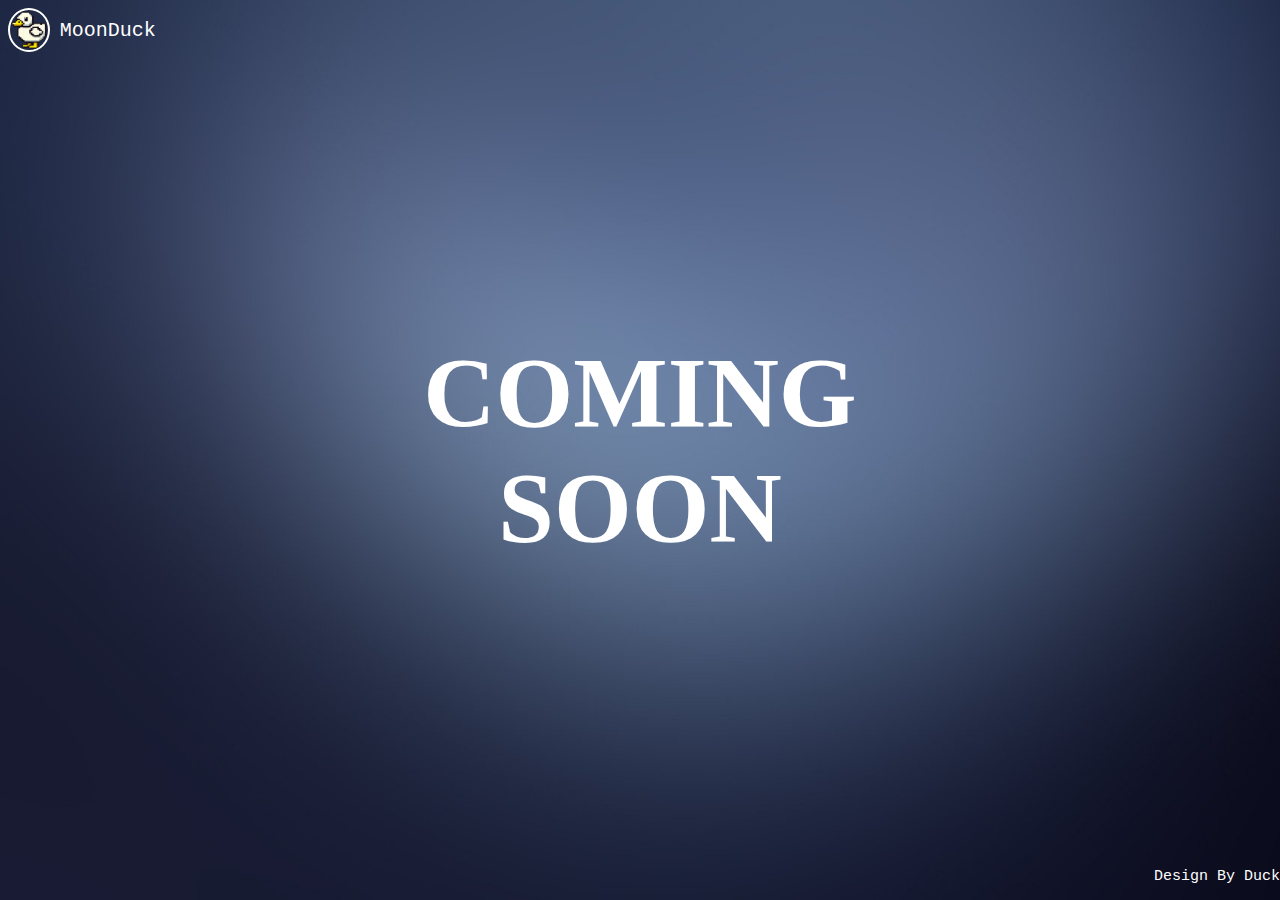
<file: index.html>
<html>
<head>
<title>MoonDuck</title>
<!-- Main site styles for layout and countdown page appearance -->
<link rel="stylesheet" href="style.css">
<script src="script.js"></script>
</head>
<body>
  

  <div class="bottomright">
    <p>Design By Duck</p>
</div>

    <div class="navbar-left">
      <!-- 👇 放自己的照片 -->
      <img src="image/logo.png" alt="Logo" class="logo">
      <p>MoonDuck</p>
    </div>

    
    <div class="middle">
    <h1>COMING SOON</h1>
     <p id="time" style="font-size:60px"></p>
    </div>



</body>

</html>
</file>
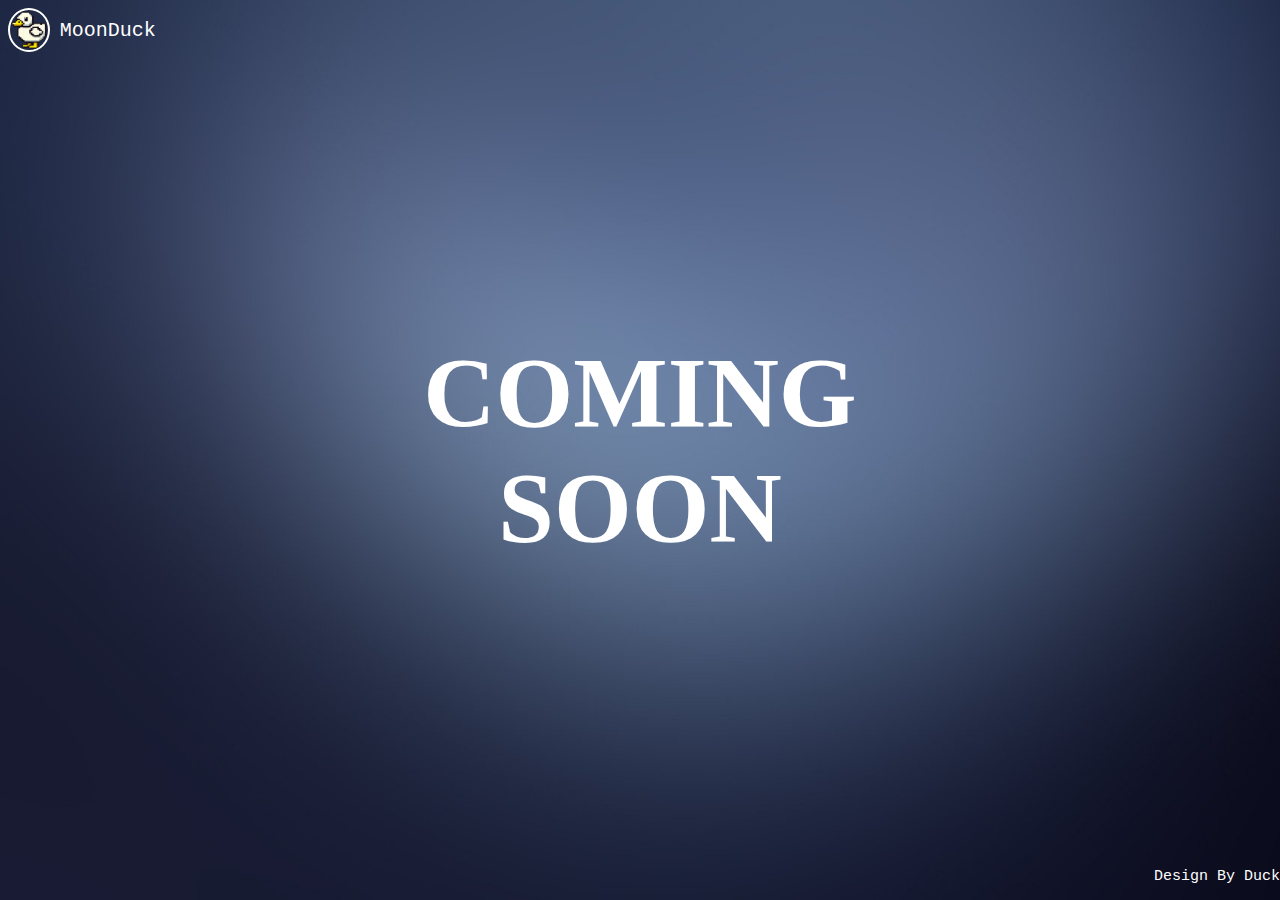
<file: countdown.html>
<html>
<head>
<title>MoonDuck</title>
<!-- Main site styles for layout and countdown page appearance -->
<link rel="stylesheet" href="style.css">
<script src="script.js"></script>
</head>
<body>
  

  <div class="bottomright">
    <p>Design By Duck</p>
</div>

    <div class="navbar-left">
      <!-- 👇 放自己的照片 -->
      <img src="image/logo.png" alt="Logo" class="logo">
      <p>MoonDuck</p>
    </div>

    
    <div class="middle">
    <h1>COMING SOON</h1>
     <p id="time" style="font-size:60px"></p>
    </div>



</body>

</html>
</file>
<file: style.css>
body {
  	background-image: url('image/bg1.jpg' );
	background-size: cover;
  background-repeat: no-repeat;
}

.bottomright {
  position: absolute;
  bottom: 0px;
  right: 0%;
  color: white;
  font-size: 15px;
  font-family: "Lucida Console", "Courier New", monospace;
}

.navbar-left {
  display: flex;
  align-items: center;
}
.navbar-left img {
  height: 40px; /* 调整为你需要的高度 */
  width: auto;  /* 保持宽高比 */
  margin-right: 10px; /* 图片和文字之间的间距 */
  border-radius: 50%; /* 使图片变成圆形 */
  border: 2px solid white; /* 可选：给图片添加边框 */
}
.navbar-left p {
  color: white;
  font-size: 20px;
  font-family: "Lucida Console", "Courier New", monospace;
  margin: 0; /* 去掉默认的段落外边距 */
}

.middle {
  position: absolute;
  top: 50%;
  left: 50%;
  transform: translate(-50%, -50%);
  color: white;
  font-size: 50px;
  font-family: 'Times New Roman', serif;
  text-align: center;

}
</file>
